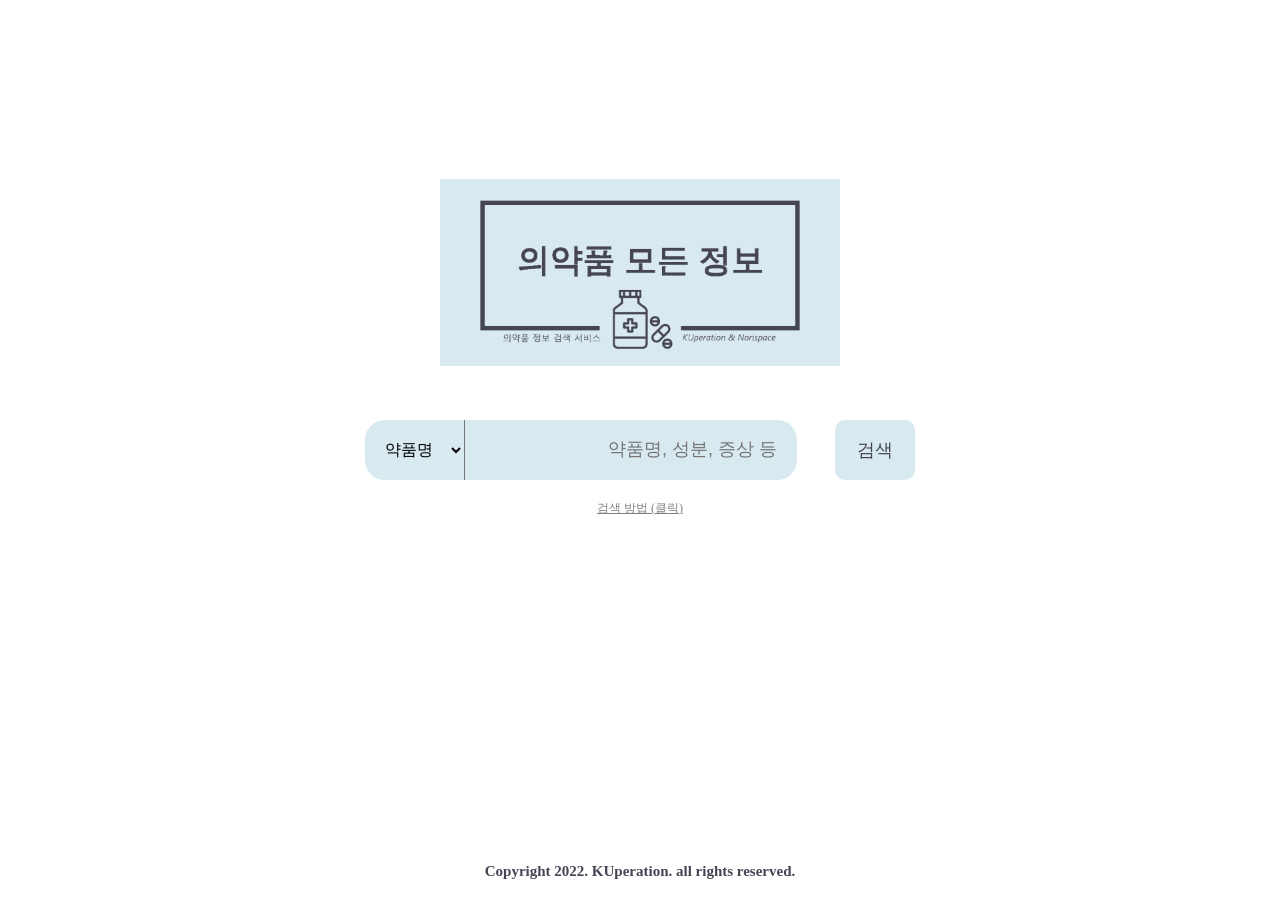
<file: ku_crawling-main/kuperation_backend/src/main/resources/static/index.html>
<!DOCTYPE html>
<html lang="en">
    <head>
        <meta charset="UTF-8">
        <title>KUperation</title>
        <link rel="shortcut icon" href="./image/logo_favi.ico">
        <link rel='stylesheet' href='./css/style_main.css' />
        <script src="./js/code_main.js" defer></script>
    </head>
    <body>
        <div id="contents">
            <div id="logo">
                <img src="./image/logo.png" alt="logo">
            </div>
            
            <div id="search">
                <select class="drop_down drop_down_box" id="category">
                    <option value="item">약품명</option>
                    <option value="ingredient">성분</option>
                    <option value="symptom">증상</option>
                </select>
                <input id="search_input" type="text" placeholder="약품명, 성분, 증상 등" onkeyup="enter()">
                <button id="search_btn">검색</button>
            </div>
            <div id="guideBox">
                <p id="guideBtn">검색 방법 (클릭)</p>
                <div id="guide">
                    <p>- 약품명 검색 : 궁금한 약품명을 검색창에 검색</p>
                    <p>- 성분 검색 : 궁금한 성분을 영문으로 검색</p>
                    <p>- 증상 검색 : 궁금한 증상들을 띄어쓰기로 구분하여 검색</p>
                    <p>- 전체 검색 : 검색어를 입력하지 않고 검색</p>
                </div>
            </div>
        </div>
        <footer>Copyright 2022. KUperation. all rights reserved.</footer>
    </body>
</html>
</file>
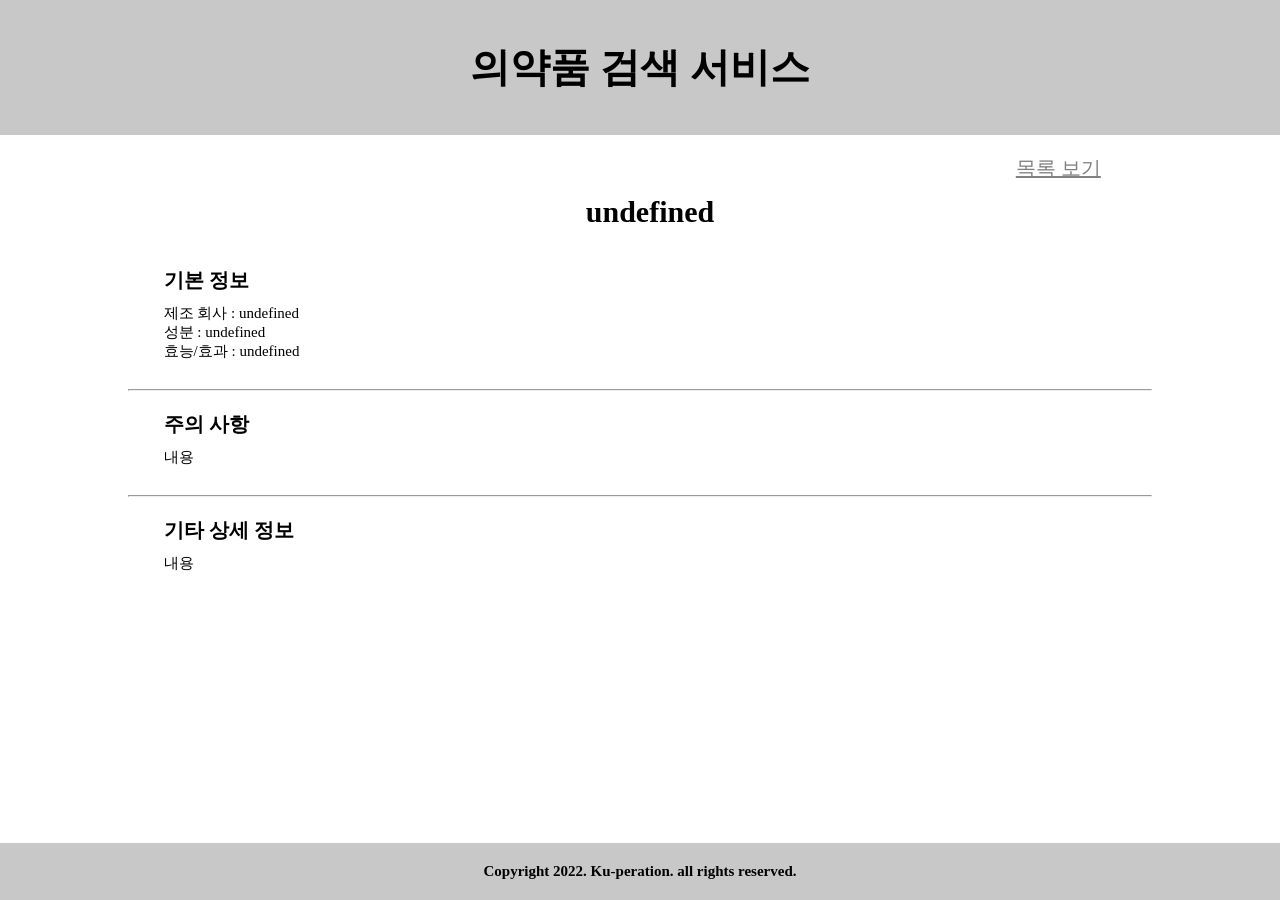
<file: ku_crawling-main/kuperation_frontend/detail.html>
<!DOCTYPE html>
<html>
    <head>
        <title>KU-Peration</title>
        <link rel='stylesheet' href='style_detail.css' />
        <script src="code_detail.js"></script>
    </head>
    <body>
        <header>의약품 검색 서비스</header>
        <div id="contents">
            <div id="upside">
                <div id="back">목록 보기</div>
            </div>
            <div id="result_block">
                <div id="m_name">의약품 이름</div>
                <br>
                <div id="basic" class="info">
                    <div class="info_title">기본 정보</div>
                    <div class="info_contents">내용</div>
                </div>
                <br><hr>
                <div id="caution" class="info">
                    <div class="info_title">주의 사항</div>
                    <div class="info_contents">내용</div>
                </div>
                <br><hr>
                <div id="etc" class="info">
                    <div class="info_title">기타 상세 정보</div>
                    <div class="info_contents">내용</div>
                </div>
            </div>
        </div>
        <footer>Copyright 2022. Ku-peration. all rights reserved.</footer>
    </body>
</html>
</file>
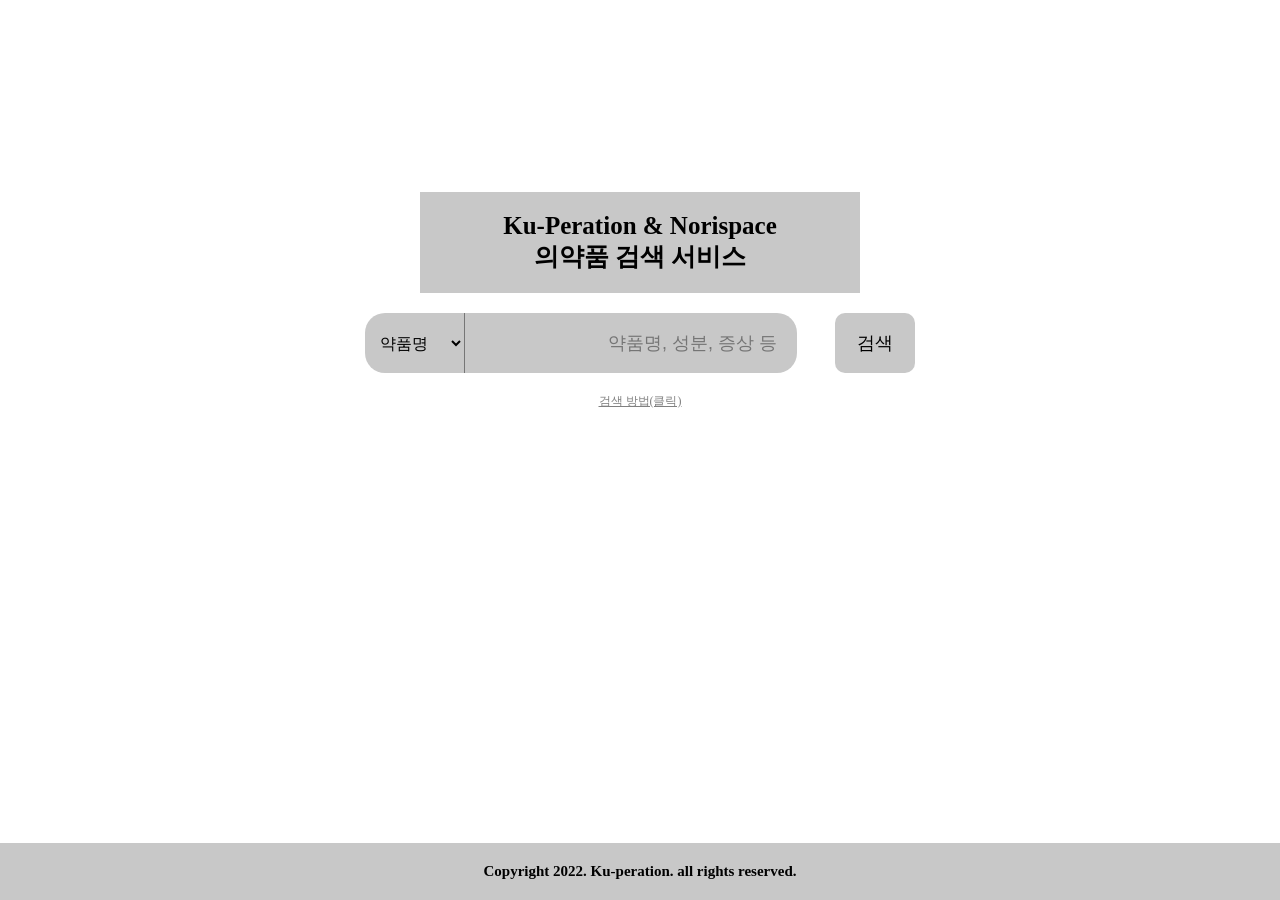
<file: ku_crawling-main/kuperation_frontend/main.html>
<!DOCTYPE html>
<html>
    <head>
        <title>KU-Peration</title>
        <link rel='stylesheet' href='style_main.css' />
        <script src="code_main.js"></script>
    </head>
    <body>
        <div id="contents">
            <div id="title">
                <p>Ku-Peration & Norispace</p>
                <p>의약품 검색 서비스</p>
            </div>
            
                
            
            <div id="search">
                <select class="drop_down drop_down_box" id="category">
                    <option>약품명</option>
                    <option>성분</option>
                    <option>증상</option>
                </select>
                <input id="search_input" type="text" placeholder="약품명, 성분, 증상 등" onkeyup="enter()">
                <button id="search_btn">검색</button>
            </div>
            <div id="guide">
                검색 방법(클릭)
            </div>
        </div>
        <footer>Copyright 2022. Ku-peration. all rights reserved.</footer>
    </body>
</html>
</file>
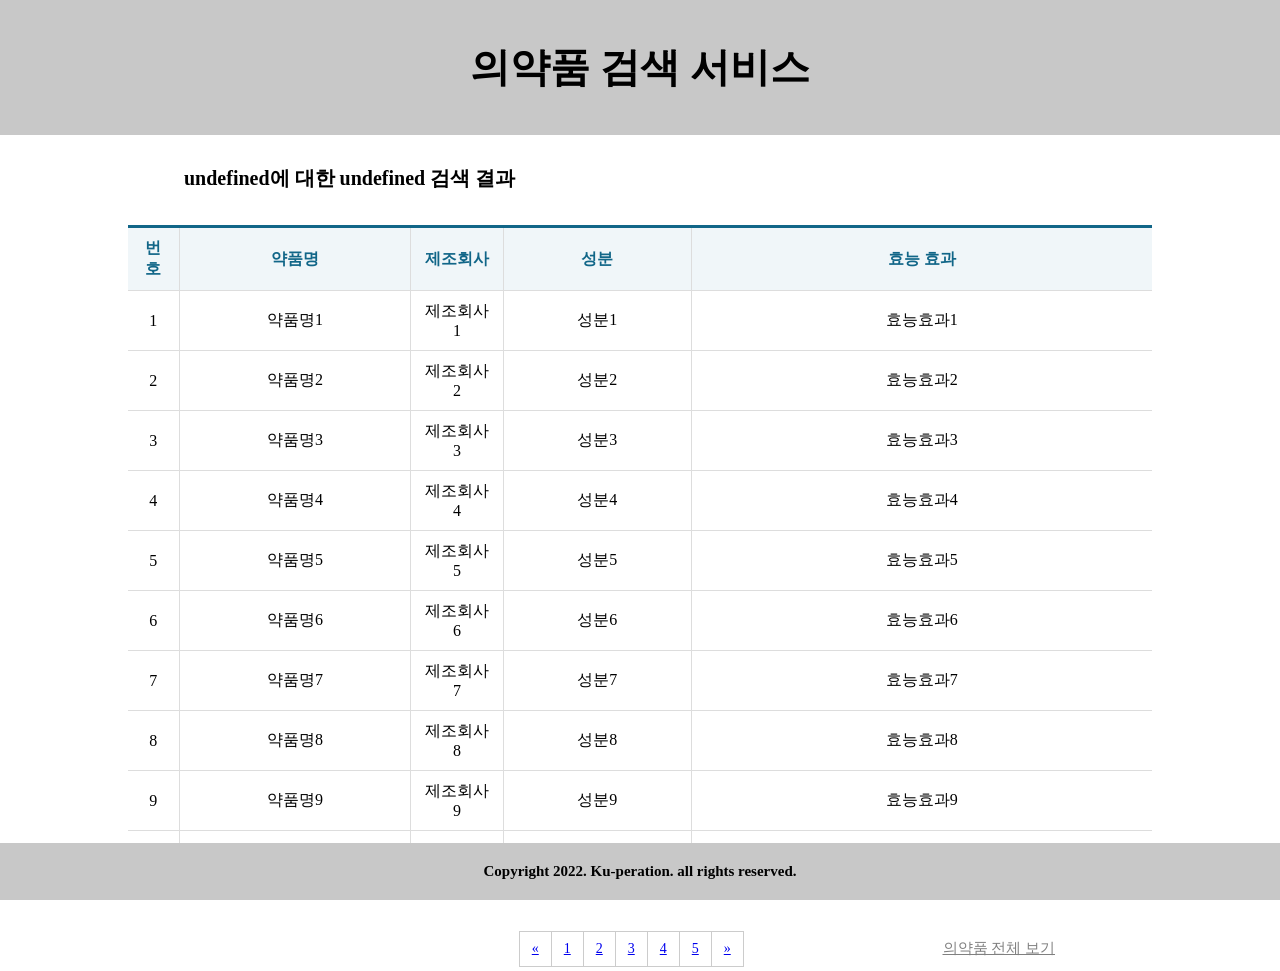
<file: ku_crawling-main/kuperation_frontend/search.html>
<!DOCTYPE html>
<html>
    <head>
        <title>KU-Peration</title>
        <link rel='stylesheet' href='sytle_search.css' />
        <script src="code_search.js"></script>
    </head>
    <body>
        <header>의약품 검색 서비스</header>
        <div id="contents">
            <div id="upside">
                <div id="input">검색명</div>
            </div>
            <div id="table_block">
                <table id="table1" class="table_contents">
                    <thead>
                        <tr>
                            <th>번호</th>
                            <th>약품명</th>
                            <th>제조회사</th>
                            <th>성분</th>
                            <th>효능 효과</th>
                        </tr>
                    </thead>
                    <tbody>
                    <tr id="row1" class="result">
                        <td>1</td>
                        <td>약품명1</td>
                        <td>제조회사1</td>
                        <td>성분1</td>
                        <td>효능효과1</td>
                    </tr>
                    <tr id="row2" class="result">
                        <td>2</td>
                        <td>약품명2</td>
                        <td>제조회사2</td>
                        <td>성분2</td>
                        <td>효능효과2</td>
                    </tr>
                    <tr id="row3" class="result">
                        <td>3</td>
                        <td>약품명3</td>
                        <td>제조회사3</td>
                        <td>성분3</td>
                        <td>효능효과3</td>
                    </tr>
                    <tr id="row4" class="result">
                        <td>4</td>
                        <td>약품명4</td>
                        <td>제조회사4</td>
                        <td>성분4</td>
                        <td>효능효과4</td>
                    </tr>
                    <tr id="row5" class="result">
                        <td>5</td>
                        <td>약품명5</td>
                        <td>제조회사5</td>
                        <td>성분5</td>
                        <td>효능효과5</td>
                    </tr>
                    <tr id="row6" class="result">
                        <td>6</td>
                        <td>약품명6</td>
                        <td>제조회사6</td>
                        <td>성분6</td>
                        <td>효능효과6</td>
                    </tr>
                    <tr id="row7" class="result">
                        <td>7</td>
                        <td>약품명7</td>
                        <td>제조회사7</td>
                        <td>성분7</td>
                        <td>효능효과7</td>
                    </tr>
                    <tr id="row8" class="result">
                        <td>8</td>
                        <td>약품명8</td>
                        <td>제조회사8</td>
                        <td>성분8</td>
                        <td>효능효과8</td>
                    </tr>
                    <tr id="row9" class="result">
                        <td>9</td>
                        <td>약품명9</td>
                        <td>제조회사9</td>
                        <td>성분9</td>
                        <td>효능효과9</td>
                    </tr>
                    <tr id="row10" class="result">
                        <td>10</td>
                        <td>약품명10</td>
                        <td>제조회사10</td>
                        <td>성분10</td>
                        <td>효능효과10</td>
                    </tr>
                </tbody>
                </table>
            </div>
            <ul class="pagination">
                <li>
                  <a href="#" aria-label="Previous">
                    <span aria-hidden="true">&laquo;</span>
                  </a>
                </li>
                    <li><a href="#">1</a></li>
                    <li><a href="#">2</a></li>
                    <li><a href="#">3</a></li>
                    <li><a href="#">4</a></li>
                    <li><a href="#">5</a></li>
                <li>
                  <a href="#" aria-label="Next">
                    <span aria-hidden="true">&raquo;</span>
                  </a>
                </li>
              </ul>
              <div id="all">의약품 전체 보기</div>
        </div>
    </body>
    <footer>Copyright 2022. Ku-peration. all rights reserved.</footer>
</html>
</file>
<file: ku_crawling-main/kuperation_backend/src/main/resources/static/css/style_main.css>
*{
    margin: 0;
}

#contents{
    text-align: center;
}

#logo {
    width: 400px;
    height: auto;
    /* padding: 20px; */
    margin-bottom: 50px;
    margin-top: 14%;
    /* text-align: center;
    font-size: 25px; */
    font-weight: bold;
    display: inline-block;
    /* background-color: rgb(200, 200, 200); */
}
#logo img {
    width: 100%;
}

select{
    border-width: 0px 1px 0px 0px;
}

.drop_down_box {
    width: 100px;
    height: 60px;
    margin: auto;
    position: relative;
    border-radius: 20px  0px  0px 20px;
    background-color: #d8e9f0;
    float: left;
    text-align: center;
    font-size: 16px;
}

.drop_down_box .drop_down {
    width: inherit;
    height: inherit;
    background: transparent;
    border: 0 none;
    outline: 0 none;
    padding: 0 5px;
    position: relative;
    color: #454553;
}

#category:hover {
    cursor: pointer;
}
#category:focus {
    outline: none;
}
option {
    padding: 5px;
}

#search{
    margin: auto;
    width: 550px;
    height: 60px;
    margin-bottom: 20px;
    border-radius: 20px;
}

#search input{
    width: 310px;
    height: inherit;
    font-size: 18px;
    border-radius: 0px 20px 20px 0px;
    border: 0 none;
    background: #d8e9f0;
    text-align: right;
    padding-right: 20px;
    float: left;
    padding-top: 0px;
    padding-bottom: 0px;
    color: #454553;
}
/* #search input:focus {outline: 1px solid #454553;} */
#search input:focus {outline: none;}

#search button{
    width: 80px;
    height: 60px;
    font-size: 18px;
    border-radius: 10px;
    border: 0 none;
    background:#d8e9f0;
    float: right;
    padding-top: 0px;
    padding-bottom: 0px;
    color: #454553;
}
#search button:hover {
    cursor: pointer;
}

#guideBox{
    width: fit-content;
    height: fit-content;
    margin: auto;
    font-size: 12px;
}
#guideBtn {
    color: gray;
    text-decoration: underline;
}
#guideBtn:hover {
    cursor: pointer;
}
#guide {
    display: none;
    position: relative;
    top: 10px;
    font-size: 13px;
    color: #454553;
}

footer {
    height: auto;
    width: 100%;
    margin: auto;
    padding-top: 20px;
    padding-bottom: 20px;
    margin-top: 10%;
    text-align: center;
    font-size: 15px;
    font-weight: bold;
    color: #454553;

    position: absolute;
    bottom: 0;
}
</file>
<file: ku_crawling-main/kuperation_frontend/style_detail.css>
*{
    margin: 0;
}
header{
    height: auto;
    width: 100%;
    margin: auto;
    position : relative;
    top : 0;
    padding: 40px 0px;
    margin-bottom: 20px;
    text-align: center;
    background-color: rgb(200, 200, 200);
    font-size: 40px;
    font-weight: bold;
}

#contents{
    text-align: center;
    width: 80%;
    margin-left: 10%;
}



#upside{
    margin: auto;
    width: 90%;
    height: 20px;
    margin-bottom: 20px;
}

#m_name{
    width: 95%;
    margin: auto;
    text-align: center;
    font-size: 30px;
    font-weight: bold;
    padding-left: 20px;
}

.info {
    width: 95%;
    margin: auto;
    margin-top: 20px;
    padding-left: 20px;
}

.info_title{
    text-align: left;
    font-size: 20px;
    margin-bottom: 10px;
    font-weight: bold;
}

.info_contents{
    text-align: left;
    font-size: 15px;
    margin-bottom: 10px;
}



#back{
    font-size: 20px;
    color: gray;
    text-decoration: underline;
    float: right;
    position: relative;
}


footer {
    height: auto;
    width: 100%;
    margin: auto;
    position : absolute;
    bottom: 0;
    padding: 20px 0px;
    margin-top: 10%;
    text-align: center;
    background-color: rgb(200, 200, 200);
    font-size: 15px;
    font-weight: bold;
}
</file>
<file: ku_crawling-main/kuperation_frontend/style_main.css>
*{
    margin: 0;
}

#contents{
    text-align: center;
}

#title {
    width: 400px;
    height: auto;
    padding: 20px;
    margin-bottom: 20px;
    margin-top: 15%;
    text-align: center;
    font-size: 25px;
    font-weight: bold;
    display: inline-block;
    background-color: rgb(200, 200, 200);
}

select{
    border-width: 0px 1px 0px 0px;
}

.drop_down_box {
    width: 100px;
    height: 60px;
    padding-right: 10px;
    margin: auto;
    position: relative;
    border-radius: 20px  0px  0px 20px;
    background-color: rgb(200, 200, 200);
    float: left;
    text-align: center;
    font-size: 16px;
  }

.drop_down_box .drop_down {
    width: inherit;
    height: inherit;
    background: transparent;
    border: 0 none;
    outline: 0 none;
    padding: 0 5px;
    position: relative;
}

#search{
    margin: auto;
    width: 550px;
    height: 60px;
    margin-bottom: 20px;
    border-radius: 20px;
}

#search input{
    width: 310px;
    height: inherit;
    font-size: 18px;
    border-radius: 0px 20px 20px 0px;
    border: 0 none;
    background:rgb(200, 200, 200);
    text-align: right;
    padding-right: 20px;
    float: left;
    padding-top: 0px;
    padding-bottom: 0px;
}

#search button{
    width: 80px;
    height: 60px;
    font-size: 18px;
    border-radius: 10px;
    border: 0 none;
    background:rgb(200, 200, 200);
    float: right;
    padding-top: 0px;
    padding-bottom: 0px;
}

#guide{
    width: fit-content;
    height: fit-content;
    margin: auto;
    font-size: 12px;
    color: gray;
    text-decoration: underline;
}

footer {
    height: auto;
    width: 100%;
    margin: auto;
    position : absolute;
    bottom: 0;
    padding-top: 20px;
    padding-bottom: 20px;
    margin-top: 10%;
    text-align: center;
    background-color: rgb(200, 200, 200);
    font-size: 15px;
    font-weight: bold;
}
</file>
<file: ku_crawling-main/kuperation_frontend/sytle_search.css>
*{
    margin: 0;
}
header{
    height: auto;
    width: 100%;
    margin: auto;
    position : relative;
    top : 0;
    padding: 40px 0px;
    margin-bottom: 20px;
    text-align: center;
    background-color: rgb(200, 200, 200);
    font-size: 40px;
    font-weight: bold;
}
#upside{
    margin: auto;
    width: 90%;
    height: 20px;
    margin-top: 30px;
    margin-bottom: 40px;
}

#contents{
    text-align: center;
}

#input{
    font-size: 20px;
    color: black;
    font-weight: bold;
    float: left;
    margin-left: 6em;
    position: relative;
}

#all{
    font-size: 15px;
    color: gray;
    text-decoration: underline;
    float: right;
    margin-top: 28px;
    margin-right: 15em;
    position: relative;
}

#table_block{
    font-size: 16px;
    width: 80%;
    height: auto;
    margin: auto;
    margin-bottom: 20px;
}

.table_contents {
    width: 100%;
    height: 100%;
    margin: auto;
    border-collapse: collapse;
    border-top: 3px solid #168;
}  
.table_contents th {
    color: #168;
    background: #f0f6f9;
}
.table_contents th, .table_contents td {
    padding: 10px;
    border: 1px solid #ddd;
}
.table_contents th:first-child, .table_contents td:first-child {
    border-left: 0;
}
.table_contents th:last-child, .table_contents td:last-child {
    border-right: 0;
}

tr th:nth-child(1){
    width: 5%;
}

tr td:nth-child(1){
    width: 5%;
}

tr th:nth-child(3){
    width: 9%;
}

tr td:nth-child(3){
    width: 9%;
}

tr th:nth-child(5){
    width: 45%;
}

tr td:nth-child(5){
    width: 45%;
}

ul {
    padding: 0;
    margin-top: 20px;
    text-align: center;
    display: inline-block;
    border: 1px solid #ccc;
    border-right: 0;
    list-style:none;
}

ul li {
    text-align: center;
    float: left;
}

ul li a {
    display: block;
    font-size: 14px;
    padding: 9px 12px;
    border-right: solid 1px #ccc;
    box-sizing: border-box;
}

.pagination{
    text-align: center;
    margin-left: 20em;
}

footer {
    height: auto;
    width: 100%;
    margin: auto;
    position : absolute;
    bottom: 0;
    padding: 20px 0px;
    margin-top: 10%;
    text-align: center;
    background-color: rgb(200, 200, 200);
    font-size: 15px;
    font-weight: bold;
}
</file>
